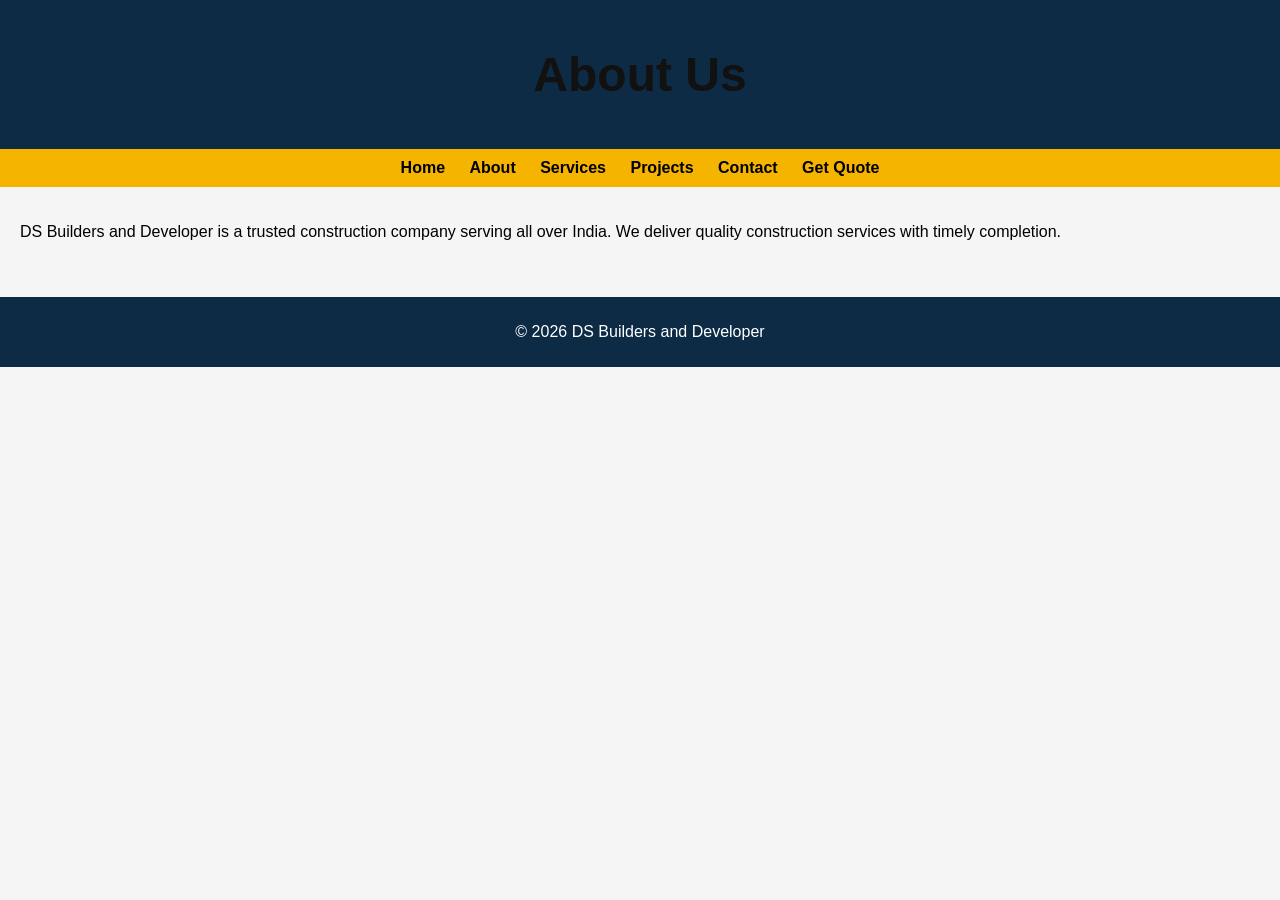
<file: about.html>
<!DOCTYPE html>
<html>
<head>
<title>About - DS Builders</title>
<link rel="stylesheet" href="style.css">
</head>
<body>

<header>
<h1>About Us</h1>
</header>

<nav>
<a href="index.html">Home</a>
<a href="about.html">About</a>
<a href="services.html">Services</a>
<a href="projects.html">Projects</a>
<a href="contact.html">Contact</a>
<a href="quote.html">Get Quote</a>
</nav>

<div class="container">
<p>DS Builders and Developer is a trusted construction company serving all over India. We deliver quality construction services with timely completion.</p>
</div>

<footer>
<p>© 2026 DS Builders and Developer</p>
</footer>

</body>
</html>
</file>
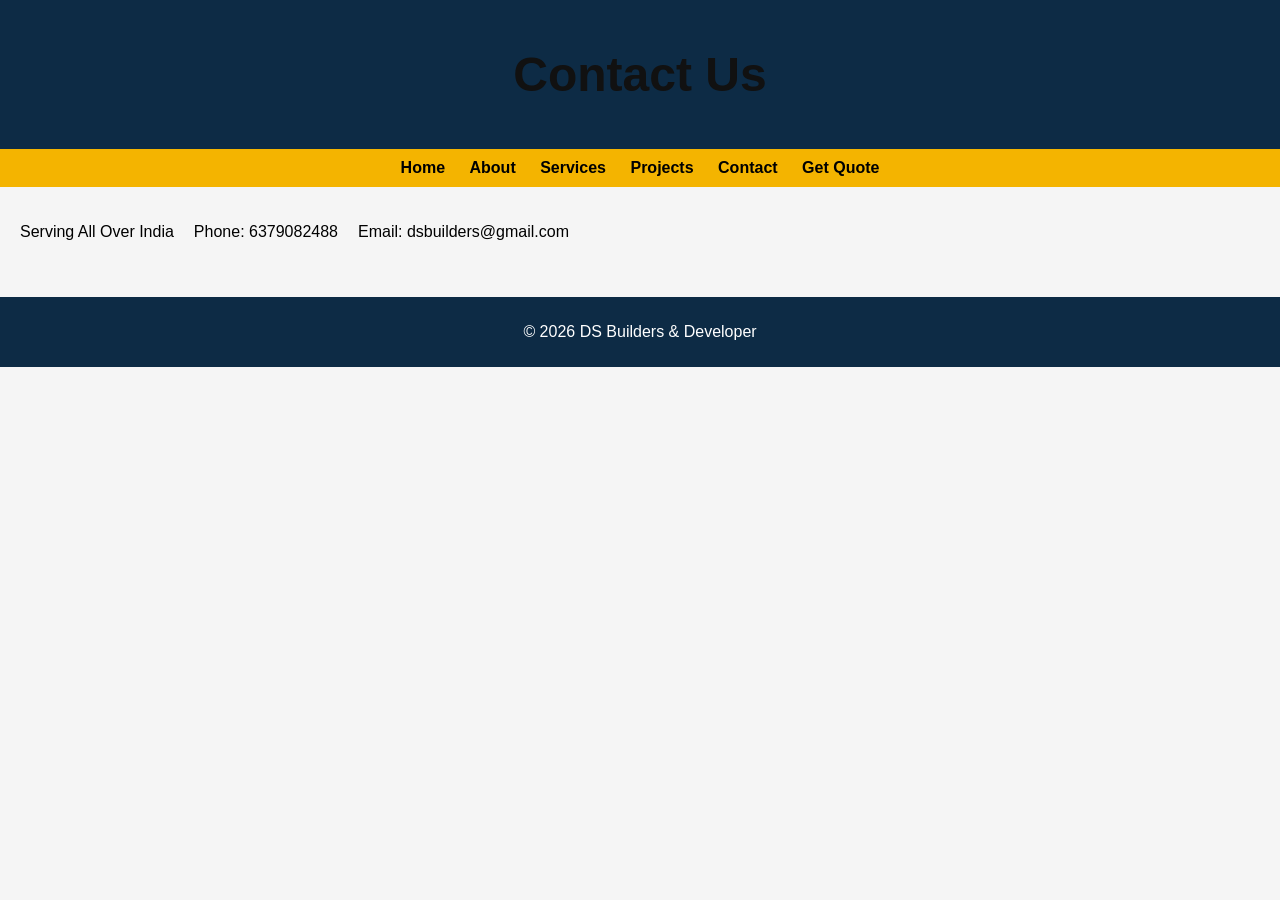
<file: Contact.html>
<!DOCTYPE html>
<html>
<head>
<title>Contact</title>
<link rel="stylesheet" href="style.css">
</head>
<body>

<header>
<h1>Contact Us</h1>
</header>

<nav>
<a href="index.html">Home</a>
<a href="about.html">About</a>
<a href="services.html">Services</a>
<a href="projects.html">Projects</a>
<a href="contact.html">Contact</a>
<a href="quote.html">Get Quote</a>
</nav>

<div class="container">
<p>Serving All Over India</p>
<p>Phone: 6379082488</p>
<p>Email: dsbuilders@gmail.com</p>
</div>

<footer>
<p>© 2026 DS Builders & Developer</p>
</footer>

</body>
</html>
</file>
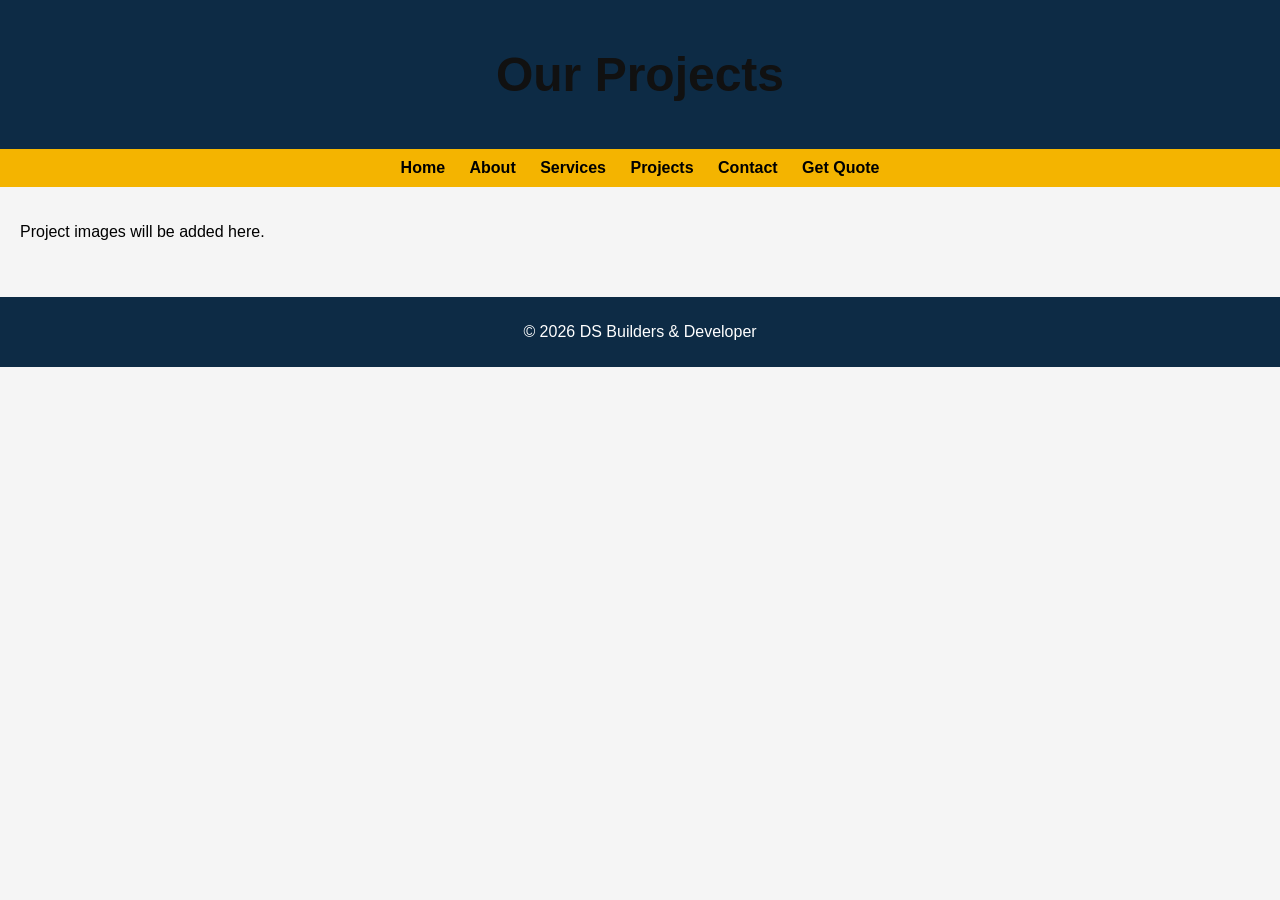
<file: Projects.html>
<!DOCTYPE html>
<html>
<head>
<title>Projects</title>
<link rel="stylesheet" href="style.css">
</head>
<body>

<header>
<h1>Our Projects</h1>
</header>

<nav>
<a href="index.html">Home</a>
<a href="about.html">About</a>
<a href="services.html">Services</a>
<a href="projects.html">Projects</a>
<a href="contact.html">Contact</a>
<a href="quote.html">Get Quote</a>
</nav>

<div class="container">
<p>Project images will be added here.</p>
</div>

<footer>
<p>© 2026 DS Builders & Developer</p>
</footer>

</body>
</html>
</file>
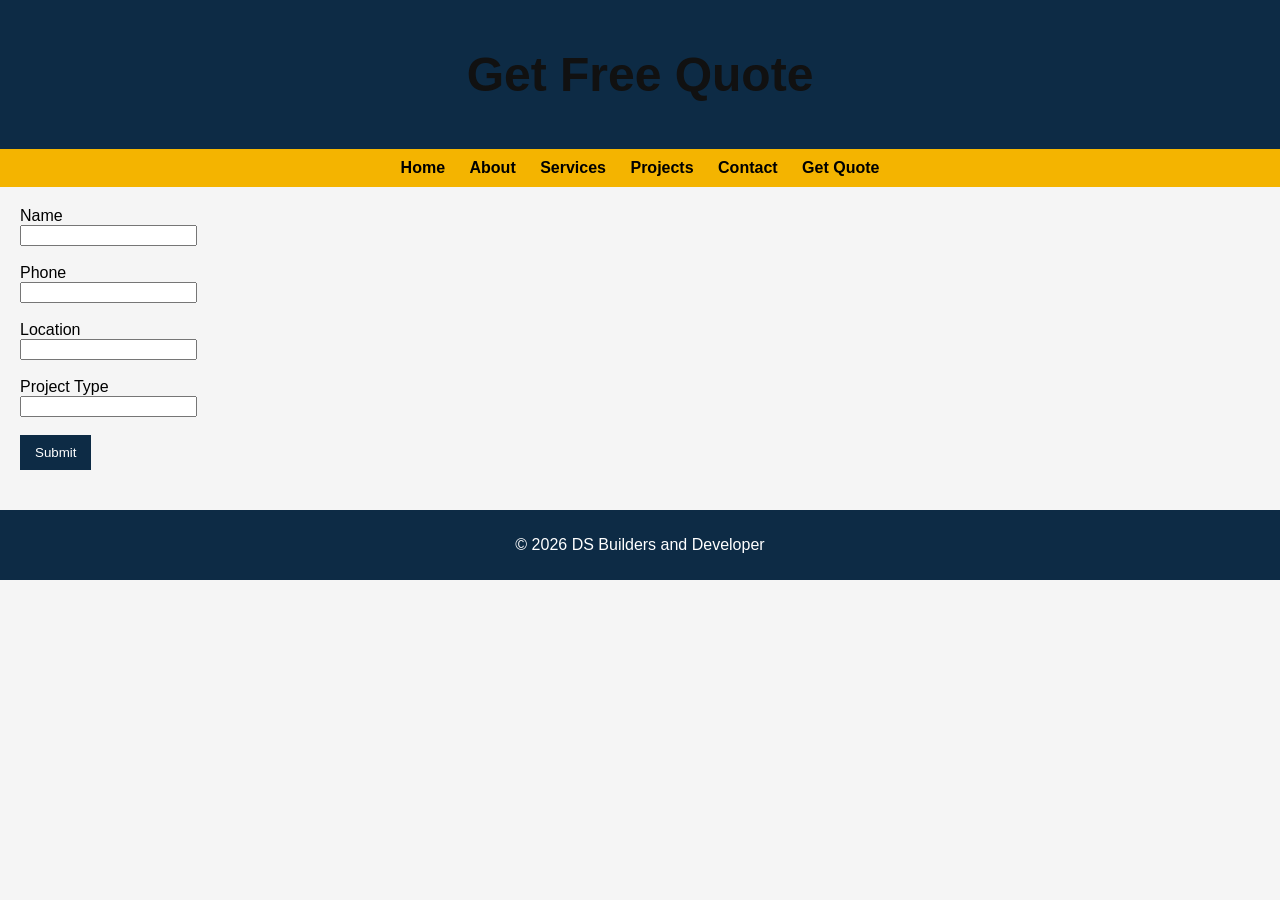
<file: Quote.html>
<!DOCTYPE html>
<html>
<head>
<title>Get Quote</title>
<link rel="stylesheet" href="style.css">
</head>
<body>

<header>
<h1>Get Free Quote</h1>
</header>

<nav>
<a href="index.html">Home</a>
<a href="about.html">About</a>
<a href="services.html">Services</a>
<a href="projects.html">Projects</a>
<a href="contact.html">Contact</a>
<a href="quote.html">Get Quote</a>
</nav>

<div class="container">
<form>
<label>Name</label><br>
<input type="text"><br><br>

<label>Phone</label><br>
<input type="text"><br><br>

<label>Location</label><br>
<input type="text"><br><br>

<label>Project Type</label><br>
<input type="text"><br><br>

<button type="submit">Submit</button>
</form>
</div>

<footer>
<p>© 2026 DS Builders and Developer</p>
</footer>

</body>
</html>
</file>
<file: style.css>
.whatsapp{
position:fixed;
bottom:20px;
right:20px;
background:#25D366;
color:white;
padding:12px 18px;
border-radius:50px;
text-decoration:none;
font-weight:bold;
box-shadow:0 4px 10px rgba(0,0,0,0.2);
}
body {
  font-family: Arial, sans-serif;
  margin: 0;
  background: #f5f5f5;
}
.navbar{
display:flex;
justify-content:space-between;
padding:20px 40px;
background:#111;
color:white;
}

.navbar a{
color:white;
margin-left:20px;
text-decoration:none;
}
h1{
font-size:48px;
color:#111;
}
.container{
display:flex;
gap:20px;
}

header {
  background: #0d2b45;
  color: white;
  padding: 15px;
  text-align: center;
}
.hero{
height:90vh;
background:url('images/hero.jpg') center/cover no-repeat;
display:flex;
align-items:center;
justify-content:center;
position:relative;
}

.hero::before{
content:'';
position:absolute;
top:0;
left:0;
width:100%;
height:100%;
background:rgba(0,0,0,0.6);
}

.hero-content{
color:white;
text-align:center;
position:relative;
}

.btn{
background:#c59d5f;
color:white;
padding:12px 25px;
text-decoration:none;
border-radius:4px;
}
nav {
  background: #f4b400;
  padding: 10px;
  text-align: center;
}
.service-grid{
display:flex;
gap:20px;
}

.card{
padding:30px;
background:white;
box-shadow:0 5px 20px rgba(0,0,0,0.1);
border-radius:8px;
}
.gallery{
display:grid;
grid-template-columns:repeat(3,1fr);
gap:15px;
}

.gallery img{
width:100%;
border-radius:6px;
}
.card{
transition:0.3s;
}

.card:hover{
transform:translateY(-10px);
}

nav a {
  margin: 10px;
  text-decoration: none;
  color: black;
  font-weight: bold;
}

.container {
  padding: 20px;
}

button {
  background: #0d2b45;
  color: white;
  padding: 10px 15px;
  border: none;
}

footer {
  background: #0d2b45;
  color: white;
  text-align: center;
  padding: 10px;
  margin-top: 20px;
}
</file>
